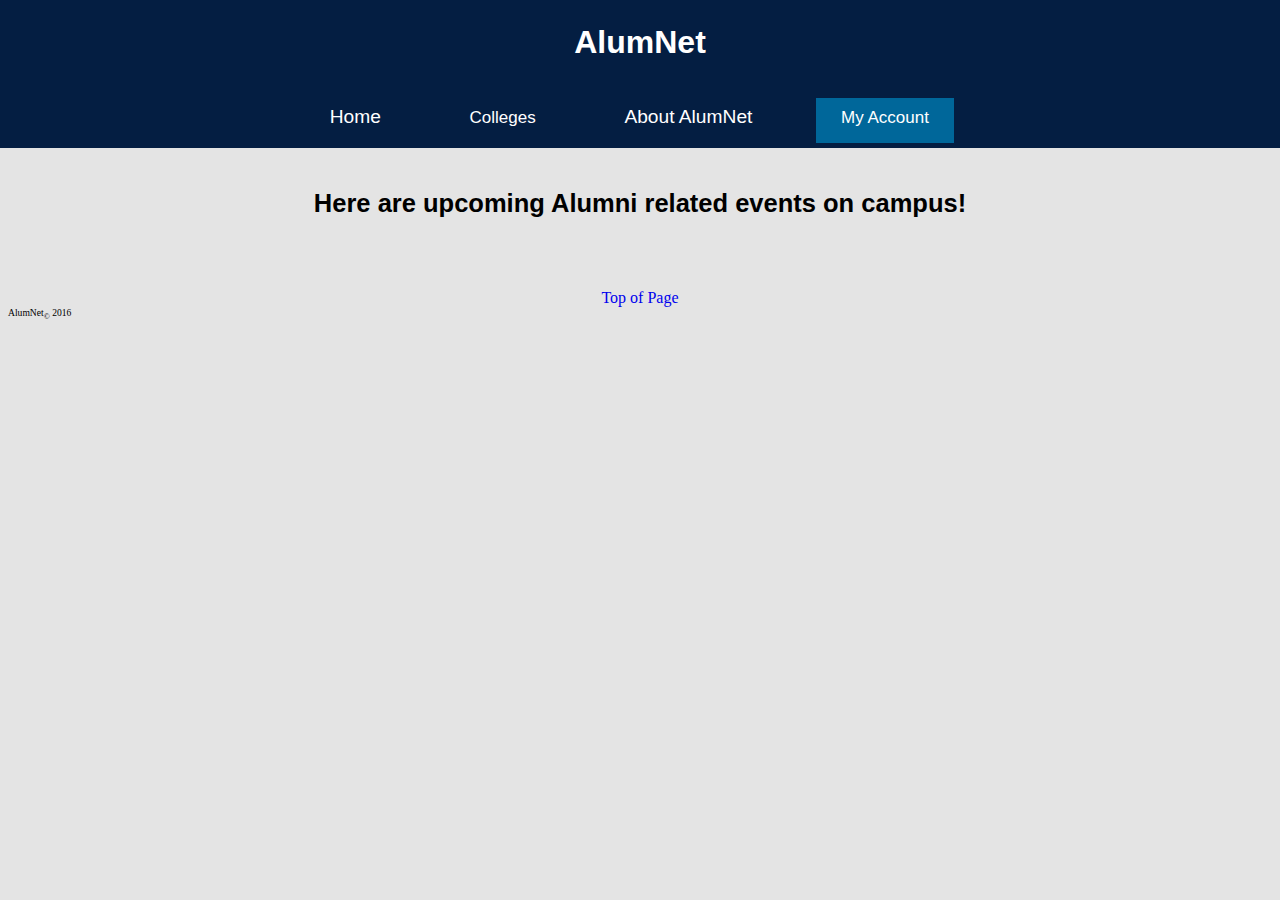
<file: AlumNet/index.html>
<!DOCTYPE html>
<html lang="en">
<head>
	<meta charset="utf-8">
		<title>
			AlumNet
		</title>
				<LINK rel="stylesheet" href="alumnet_styling.css" type="text/css">
</head>
<body>
	<div id = "top"><!--This is to enable the "Top of Page" button to work-->
	
	<!--Header. The AlumNet button at the top of the page returns you to the homepage of the website-->
	<header>
		<h1>
			<a href = "index.html">AlumNet</a>
		</h1>
	</header>
	
	<!--Navigation Bar-->
	<ul class = "nav">
		<li><a href = "index.html">Home</a></li>&nbsp;
			<div class="dropdown">
				<button class="dropbtn">Colleges</button>
					<div class="dropdown-content">
						<a href="colleges/ceit.html" id="1">CoEIT</a>
						<a href="colleges/coba.html" id="2">CoBA</a>
						<a href="colleges/class.html" id="3">CLASS</a>
						<a href="colleges/chhs.html" id="4">CHHS</a>
						<a href="colleges/cosm.html" id="5">CoSM</a>
						<a href="colleges/coe.html" id="6">CoE</a>
						<a href="colleges/coph.html" id="7">CoPH</a>
					</div>
				</div>&nbsp;
			<li><a href = "about.html">About AlumNet</a></li>&nbsp;
			
			<div class="dropdown">
				<button class="dropbtn" id="account">My Account</button>
					<div class="dropdown-content">	
						<li><a href = "login.html">Login</a></li>
						<li><a href = "register.html">Register</a></li>
					</div>
				</div>&nbsp;
	</ul>

	<main>
	<!--Main content of page!-->
		
		
		<br>
		<h2 id="u_e">
			Here are upcoming Alumni related events on campus!
			
		</h2>
		
		<br>
		<br>
		
		<div id = "upcoming"><!--Got this from GSU website!-->
		<script type="text/javascript" src="http://calendar.georgiasouthern.edu/widget/combo?schools=georgia&types=88966&days=60&num=25&match=all&show_types=0&target_blank=1&template=modern"></script><div id="lclst_widget_footer"><a rel="nofollow" style="margin-left:auto;margin-right:auto;display:block;width:81px;margin-top:10px;"></a></div>
		
		</script>
		
		</div>
		
	</main>
	
	<!-- **This is to enable the "Top of Page" button to be centered on page!** -->
	<div class="topper">
		<a href = "#top">Top of Page<br></a>
	</div>
	</div>
	<footer>
		AlumNet<sub>&copy;</sub> 2016
	</footer>
</body>
</html>
</file>
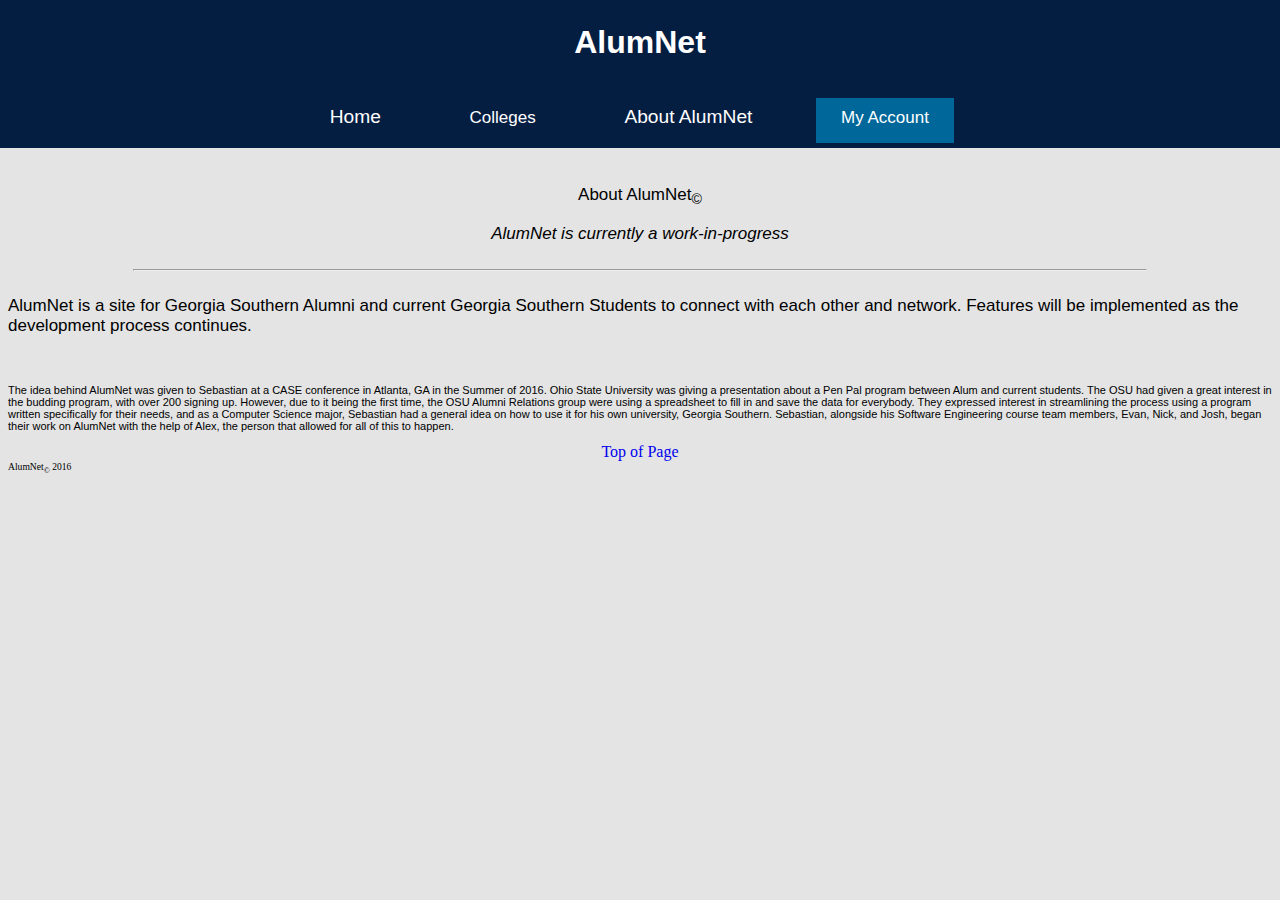
<file: AlumNet/about.html>
<!DOCTYPE html>
<html lang="en">
<head>
	<meta charset="utf-8">
		<title>
			AlumNet
		</title>
				<LINK rel="stylesheet" href="alumnet_styling.css" type="text/css">
</head>
<body>
	<div id = "top"><!--This is to enable the "Top of Page" button to work-->
	
	<!--Header. The AlumNet button at the top of the page returns you to the homepage of the website-->
	<header>
		<h1>
			<a href = "index.html">AlumNet</a>
		</h1>
	</header>
	
		<!--Navigation Bar-->
	<ul class = "nav">
		<li><a href = "index.html">Home</a></li>&nbsp;
			<div class="dropdown">
				<button class="dropbtn">Colleges</button>
					<div class="dropdown-content">
						<a href="colleges/ceit.html" id="1">CoEIT</a>
						<a href="colleges/coba.html" id="2">CoBA</a>
						<a href="colleges/class.html" id="3">CLASS</a>
						<a href="colleges/chhs.html" id="4">CHHS</a>
						<a href="colleges/cosm.html" id="5">CoSM</a>
						<a href="colleges/coe.html" id="6">CoE</a>
						<a href="colleges/coph.html" id="7">CoPH</a>
					</div>
				</div>&nbsp;
			<li><a href = "about.html">About AlumNet</a></li>&nbsp;
			
			<div class="dropdown">
				<button class="dropbtn" id="account">My Account</button>
					<div class="dropdown-content">	
						<li><a href = "login.html">Login</a></li>
						<li><a href = "register.html">Register</a></li>
					</div>
				</div>&nbsp;
	</ul>

	<main>
	<!--Main content of page!-->
		
		<br>
		<p id="about">
			About AlumNet<sub>&copy;</sub>
		</p>
		<p id="about_info">
			<div id="center">
				<em>AlumNet is currently a work-in-progress</em>
			</div>
			<hr>
			AlumNet is a site for Georgia Southern Alumni and current Georgia Southern Students to connect with each other and network. Features will be implemented as the development process continues.
		</p>
		<br>
		<p id = "origin">
			The idea behind AlumNet was given to Sebastian at a CASE conference in Atlanta, GA in the Summer of 2016. Ohio State University was giving a presentation about a Pen Pal program between Alum and current students. The OSU had given a great interest in the budding program, with over 200 signing up. However, due to it being the first time, the OSU Alumni Relations group were using a spreadsheet to fill in and save the data for everybody. They expressed interest in streamlining the process using a program written specifically for their needs, and as a Computer Science major, Sebastian had a general idea on how to use it for his own university, Georgia Southern. Sebastian, alongside his Software Engineering course team members, Evan, Nick, and Josh, began their work on AlumNet with the help of Alex, the person that allowed for all of this to happen.
		</p>
				
	</main>
	
	<!-- **This is to enable the "Top of Page" button to be centered on page!** -->
	<div class="topper">
		<a href = "#top">Top of Page<br></a>
	</div>
	</div>
	<footer>
		AlumNet<sub>&copy;</sub> 2016
	</footer>
</body>
</html>
</file>
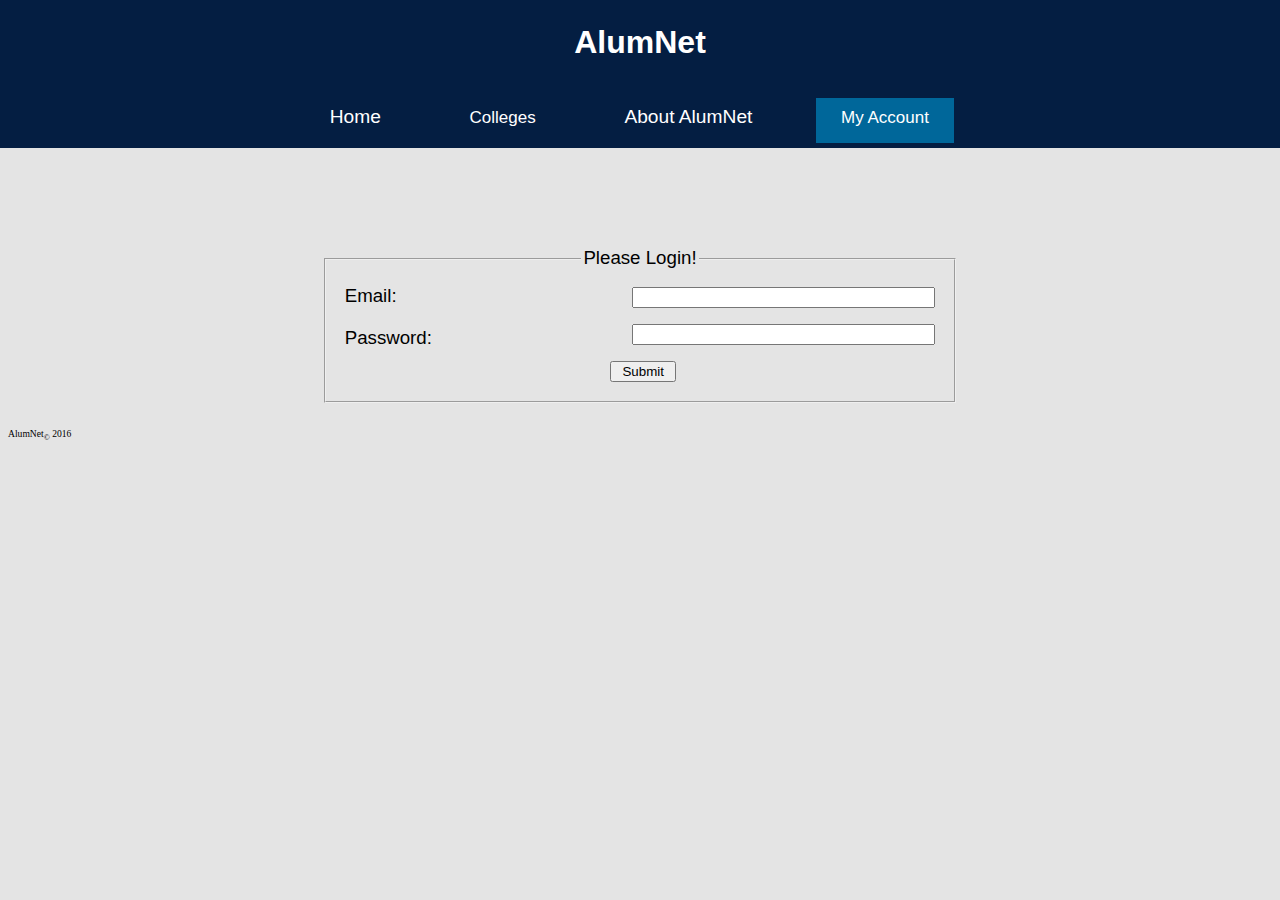
<file: AlumNet/login.html>
<!DOCTYPE html>
<html lang="en">
<head>
	<meta charset="utf-8">
		<title>
			AlumNet
		</title>
				<LINK rel="stylesheet" href="alumnet_styling.css" type="text/css">
				<script type="text/javascript" src="login.js"></script>

</head>
<body>	
	<!--Header. The AlumNet button at the top of the page returns you to the homepage of the website-->
	<header>
		<h1>
			<a href = "index.html">AlumNet</a>
		</h1>
	</header>
	
<!--Navigation Bar-->
	<ul class = "nav">
		<li><a href = "index.html">Home</a></li>&nbsp;
			<div class="dropdown">
				<button class="dropbtn">Colleges</button>
					<div class="dropdown-content">
						<a href="colleges/ceit.html" id="1">CoEIT</a>
						<a href="colleges/coba.html" id="2">CoBA</a>
						<a href="colleges/class.html" id="3">CLASS</a>
						<a href="colleges/chhs.html" id="4">CHHS</a>
						<a href="colleges/cosm.html" id="5">CoSM</a>
						<a href="colleges/coe.html" id="6">CoE</a>
						<a href="colleges/coph.html" id="7">CoPH</a>
					</div>
				</div>&nbsp;
				
			<li><a href = "about.html">About AlumNet</a></li>&nbsp;
			
			<div class="dropdown">
				<button class="dropbtn" id="account">My Account</button>
					<div class="dropdown-content">	
						<li><a href = "login.html">Login</a></li>
						<li><a href = "register.html">Register</a></li>
					</div>
				</div>&nbsp;
	</ul>
	
<br>
	<main>
	<!--Main content of page!-->

		<br>
		<form onsubmit="submitLogin()">
			<fieldset id="login_page">
				<legend id = "login">
					Please Login!
				</legend>
				
				<label for="uname" id = "uname">Email: </label>
					<input type="email" name="uname" id="name"><br><br>
				<label for="pword" id="pword">Password: </label>
					<input type="password" name="pword" id="pw"><br><br>
				<label for="submit" name="submit" id="submit"></label>
					<input type="submit" name="sbutton" id="submit" value="Submit">			
			</fieldset>
		</form>
	</main>
	
	<!-- **This is to enable the "Top of Page" button to be centered on page!** -->
	<div class="topper">
	</div>
	</div>
	<footer>
		AlumNet<sub>&copy;</sub> 2016
	</footer>
</body>
</html>
</file>
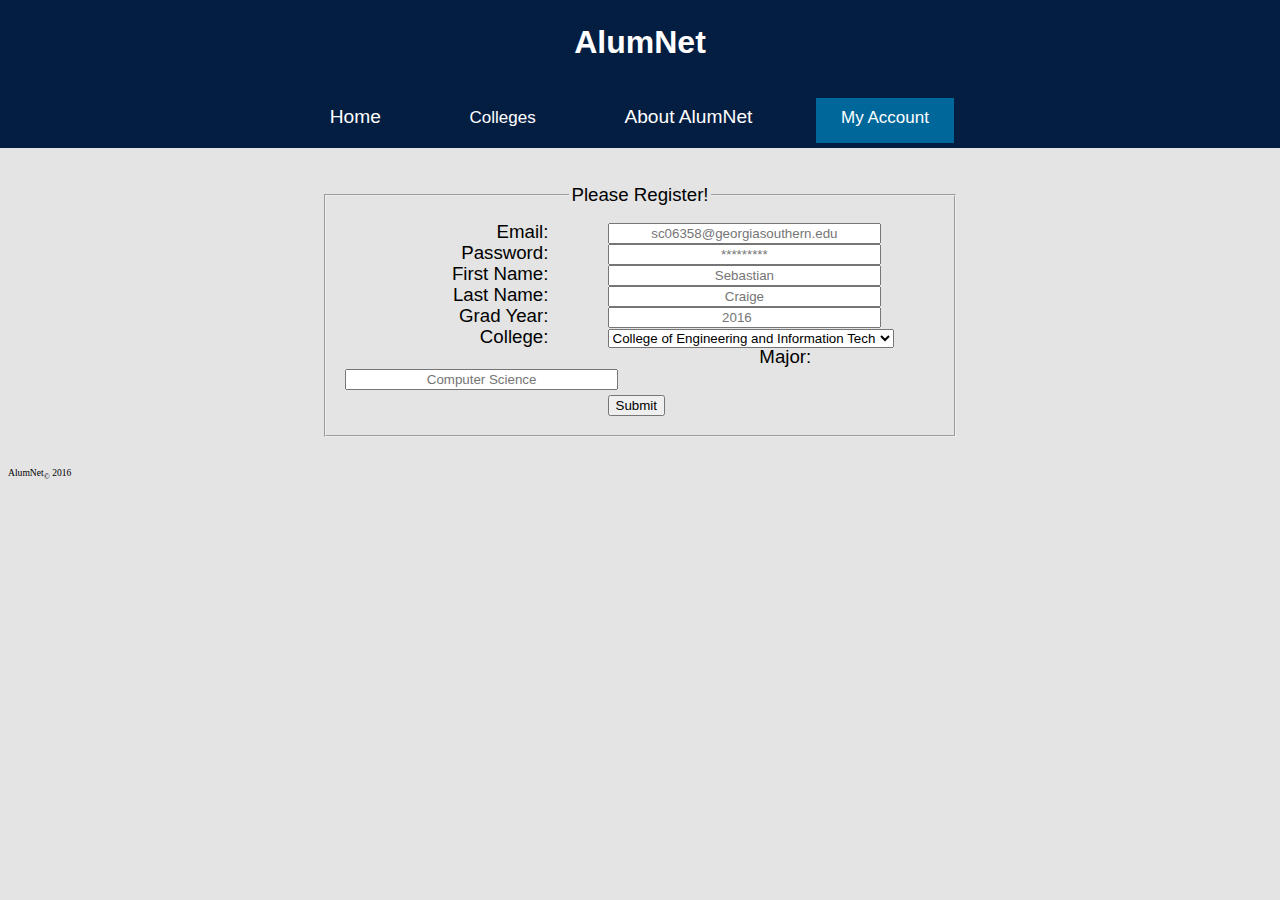
<file: AlumNet/register.html>
<!DOCTYPE html>
<html lang="en">
<head>
	<meta charset="utf-8">
		<title>
			AlumNet
		</title>
				<LINK rel="stylesheet" href="alumnet_styling.css" type="text/css">
				<script type="text/javascript" src="login.js"></script>

</head>
<body>	
	<!--Header. The AlumNet button at the top of the page returns you to the homepage of the website-->
	<header>
		<h1>
			<a href = "index.html">AlumNet</a>
		</h1>
	</header>
	
		<!--Navigation Bar-->
	<ul class = "nav">
		<li><a href = "index.html">Home</a></li>&nbsp;
			<div class="dropdown">
				<button class="dropbtn">Colleges</button>
					<div class="dropdown-content">
						<a href="colleges/ceit.html" id="1">CoEIT</a>
						<a href="colleges/coba.html" id="2">CoBA</a>
						<a href="colleges/class.html" id="3">CLASS</a>
						<a href="colleges/chhs.html" id="4">CHHS</a>
						<a href="colleges/cosm.html" id="5">CoSM</a>
						<a href="colleges/coe.html" id="6">CoE</a>
						<a href="colleges/coph.html" id="7">CoPH</a>
					</div>
				</div>&nbsp;
			<li><a href = "about.html">About AlumNet</a></li>&nbsp;
			
			<div class="dropdown">
				<button class="dropbtn" id="account">My Account</button>
					<div class="dropdown-content">	
						<li><a href = "login.html">Login</a></li>
						<li><a href = "register.html">Register</a></li>
					</div>
				</div>&nbsp;
	</ul>
	
<br>

	<main>
	<!--Main content of page!-->

		<br>
		<form onsubmit ="submitReg()">
			<fieldset id="register_page">
				<legend id = "register">
					Please Register!
				</legend>
				
				<label for="uname">Email: </label>
					<input type="email" name="uname" id="name" placeholder="sc06358@georgiasouthern.edu"><br>
				<label for="pword">Password: </label>
					<input type="password" name="pword" id="pw" placeholder="*********" min="8"><br>
				<label for "fname">First Name: </label>
					<input type="text" name = "fname" id="fname" placeholder="Sebastian"><br>
				<label for "lname">Last Name: </label>
					<input type="text" name="lname" id="lname" placeholder="Craige"><br>
				<label for "grad_yr">Grad Year: </label>
					<input type = "number" name="grad_yr" id="yr" placeholder="2016" min="1970"><br>
				<label for "college">College: </label>
					<select name="college" id="college" placeholder="Engineering and IT">
							<option value="ceit">College of Engineering and Information Tech</option>
						</select><br>
				<label for "major">Major: </label>
					<input type="text" name="major" id="major" placeholder="Computer Science"><br>
					
				<label for="submit"></label>
					<input type="submit" name="sbutton" value="Submit" id="submit">
							
			</fieldset>
		</form>
	</main>
	
	<!-- **This is to enable the "Top of Page" button to be centered on page!** -->
	<div class="topper">
	</div>
	</div>
	<footer>
		AlumNet<sub>&copy;</sub> 2016
	</footer>
</body>
</html>
</file>
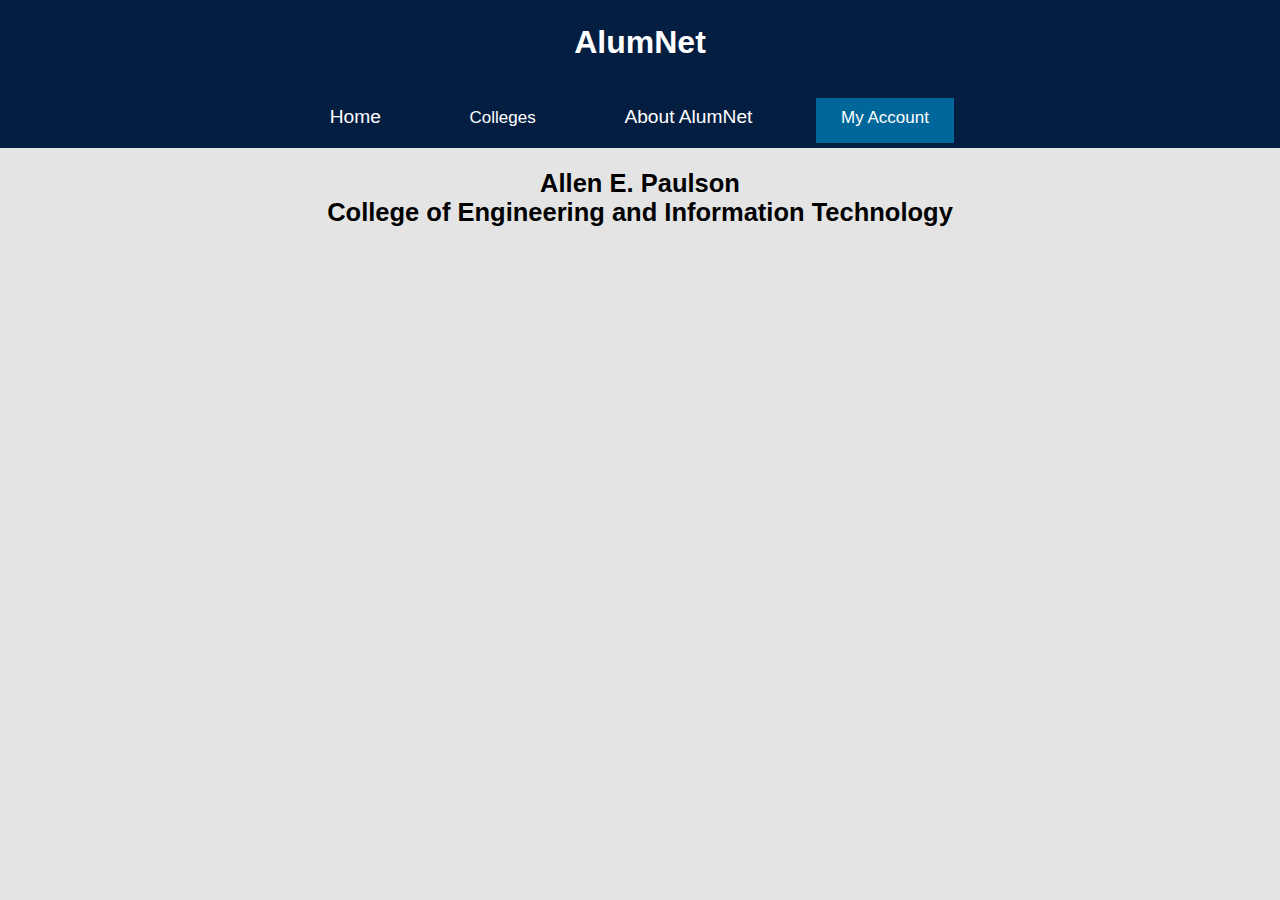
<file: AlumNet/colleges/ceit.html>
<!DOCTYPE html>
<html lang="en">
<head>
	<meta charset="utf-8">
		<title>
			AlumNet
		</title>
				<LINK rel="stylesheet" href="alumnet_college.css" type="text/css">

</head>
<body>	
	<!--Header. The AlumNet button at the top of the page returns you to the homepage of the website-->
	<header>
		<h1>
			<a href = "../index.html">AlumNet</a>
		</h1>
	</header>
	
<!--Navigation Bar-->
	<ul class = "nav">
		<li><a href = "../index.html">Home</a></li>&nbsp;
			<div class="dropdown">
				<button class="dropbtn">Colleges</button>
					<div class="dropdown-content">
						<a href="ceit.html" id="1">CoEIT</a>
						<a href="coba.html" id="2">CoBA</a>
						<a href="class.html" id="3">CLASS</a>
						<a href="chhs.html" id="4">CHHS</a>
						<a href="cosm.html" id="5">CoSM</a>
						<a href="coe.html" id="6">CoE</a>
						<a href="coph.html" id="7">CoPH</a>
					</div>
				</div>&nbsp;
			<li><a href = "../about.html">About AlumNet</a></li>&nbsp;
			
			<div class="dropdown">
				<button class="dropbtn" id="account">My Account</button>
					<div class="dropdown-content">	
						<li><a href = "../login.html">Login</a></li>
						<li><a href = "../register.html">Register</a></li>
					</div>
				</div>&nbsp;
	</ul>
	
	<main>
		<h2 id="college_name">
			Allen E. Paulson <br> College of Engineering and Information Technology
		</h2>
		
		<br>
		<br>
		
		
	</main>
</body>
</html>
</file>
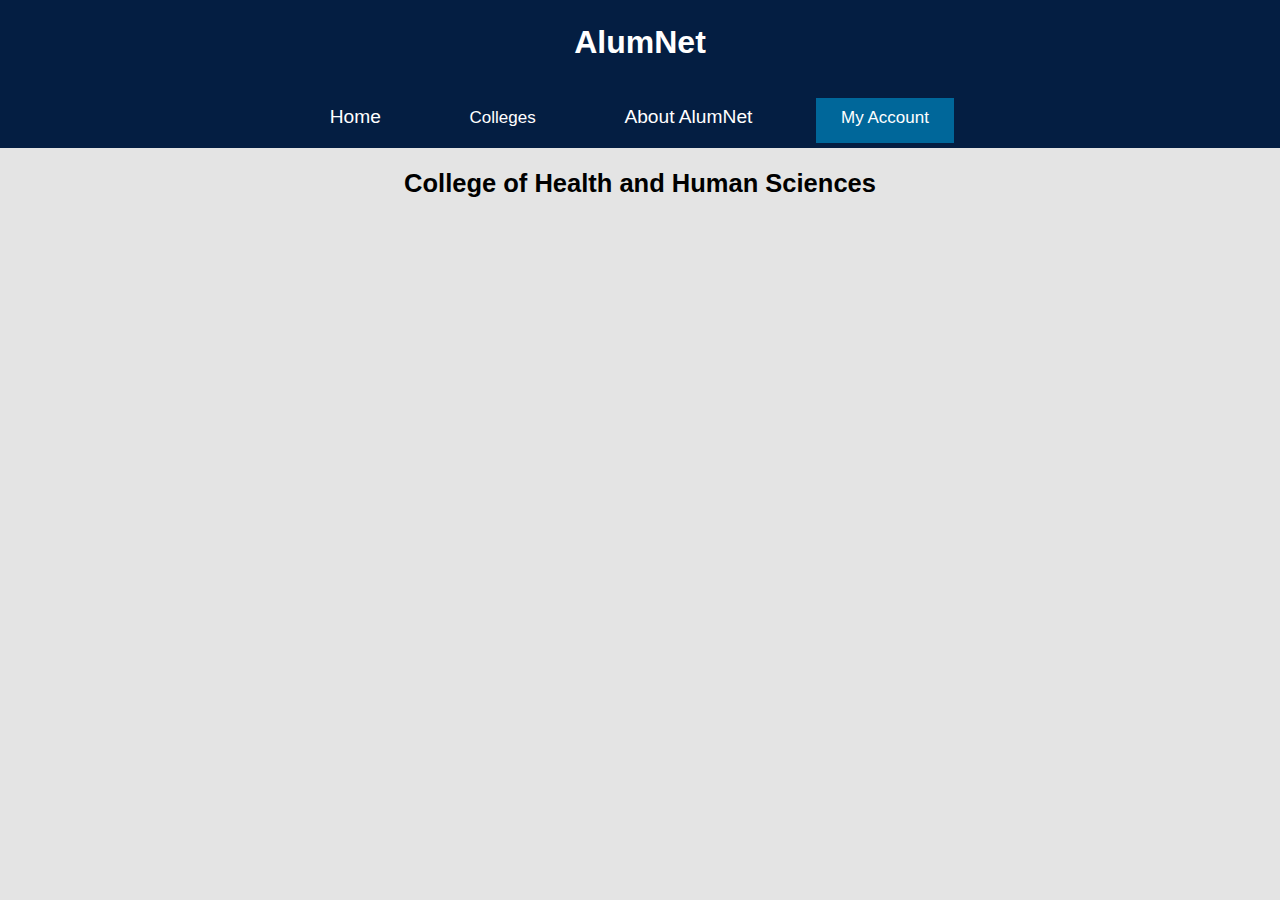
<file: AlumNet/colleges/chhs.html>
<!-- Very basic looking and I mean basic -->

<!DOCTYPE html>
<html lang="en">
<head>
	<meta charset="utf-8">
		<title>
			AlumNet
		</title>
				<LINK rel="stylesheet" href="alumnet_college.css" type="text/css">

</head>
<body>	
	<!--Header. The AlumNet button at the top of the page returns you to the homepage of the website-->
	<header>
		<h1>
			<a href = "../index.html">AlumNet</a>
		</h1>
	</header>
	
		<!--Navigation Bar-->
	<ul class = "nav">
		<li><a href = "../index.html">Home</a></li>&nbsp;
			<div class="dropdown">
				<button class="dropbtn">Colleges</button>
					<div class="dropdown-content">
						<a href="ceit.html" id="1">CoEIT</a>
						<a href="coba.html" id="2">CoBA</a>
						<a href="class.html" id="3">CLASS</a>
						<a href="chhs.html" id="4">CHHS</a>
						<a href="cosm.html" id="5">CoSM</a>
						<a href="coe.html" id="6">CoE</a>
						<a href="coph.html" id="7">CoPH</a>
					</div>
				</div>&nbsp;
			<li><a href = "../about.html">About AlumNet</a></li>&nbsp;
			
			<div class="dropdown">
				<button class="dropbtn" id="account">My Account</button>
					<div class="dropdown-content">	
						<li><a href = "../login.html">Login</a></li>
						<li><a href = "../register.html">Register</a></li>
					</div>
				</div>&nbsp;
	</ul>
	
	
	<main>
		<h2 id="college_name">
			College of Health and Human Sciences
		</h2>
		
		<br>
		<br>
		
		
		
	</main>
</body>
</html>
</file>
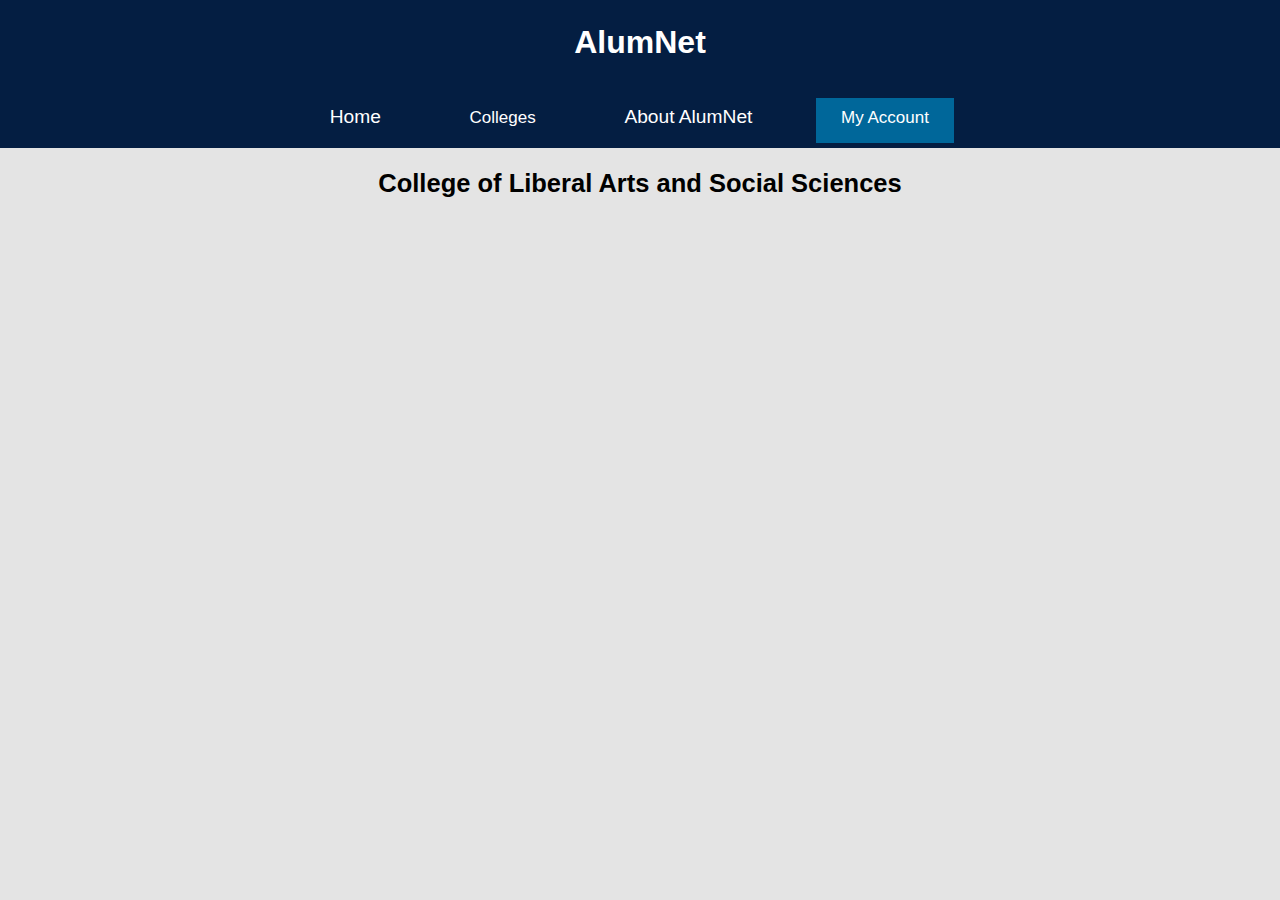
<file: AlumNet/colleges/class.html>
<!-- Very basic looking and I mean basic -->

<!DOCTYPE html>
<html lang="en">
<head>
	<meta charset="utf-8">
		<title>
			AlumNet
		</title>
				<LINK rel="stylesheet" href="alumnet_college.css" type="text/css">

</head>
<body>	
	<!--Header. The AlumNet button at the top of the page returns you to the homepage of the website-->
	<header>
		<h1>
			<a href = "../index.html">AlumNet</a>
		</h1>
	</header>
	
		<!--Navigation Bar-->
	<ul class = "nav">
		<li><a href = "../index.html">Home</a></li>&nbsp;
			<div class="dropdown">
				<button class="dropbtn">Colleges</button>
					<div class="dropdown-content">
						<a href="ceit.html" id="1">CoEIT</a>
						<a href="coba.html" id="2">CoBA</a>
						<a href="class.html" id="3">CLASS</a>
						<a href="chhs.html" id="4">CHHS</a>
						<a href="cosm.html" id="5">CoSM</a>
						<a href="coe.html" id="6">CoE</a>
						<a href="coph.html" id="7">CoPH</a>
					</div>
				</div>&nbsp;
			<li><a href = "../about.html">About AlumNet</a></li>&nbsp;
			
			<div class="dropdown">
				<button class="dropbtn" id="account">My Account</button>
					<div class="dropdown-content">	
						<li><a href = "../login.html">Login</a></li>
						<li><a href = "../register.html">Register</a></li>
					</div>
				</div>&nbsp;
	</ul>
	
	
	<main>
		<h2 id="college_name">
			College of Liberal Arts and Social Sciences
		</h2>
		
		<br>
		<br>
		
		
		
	</main>
</body>
</html>
</file>
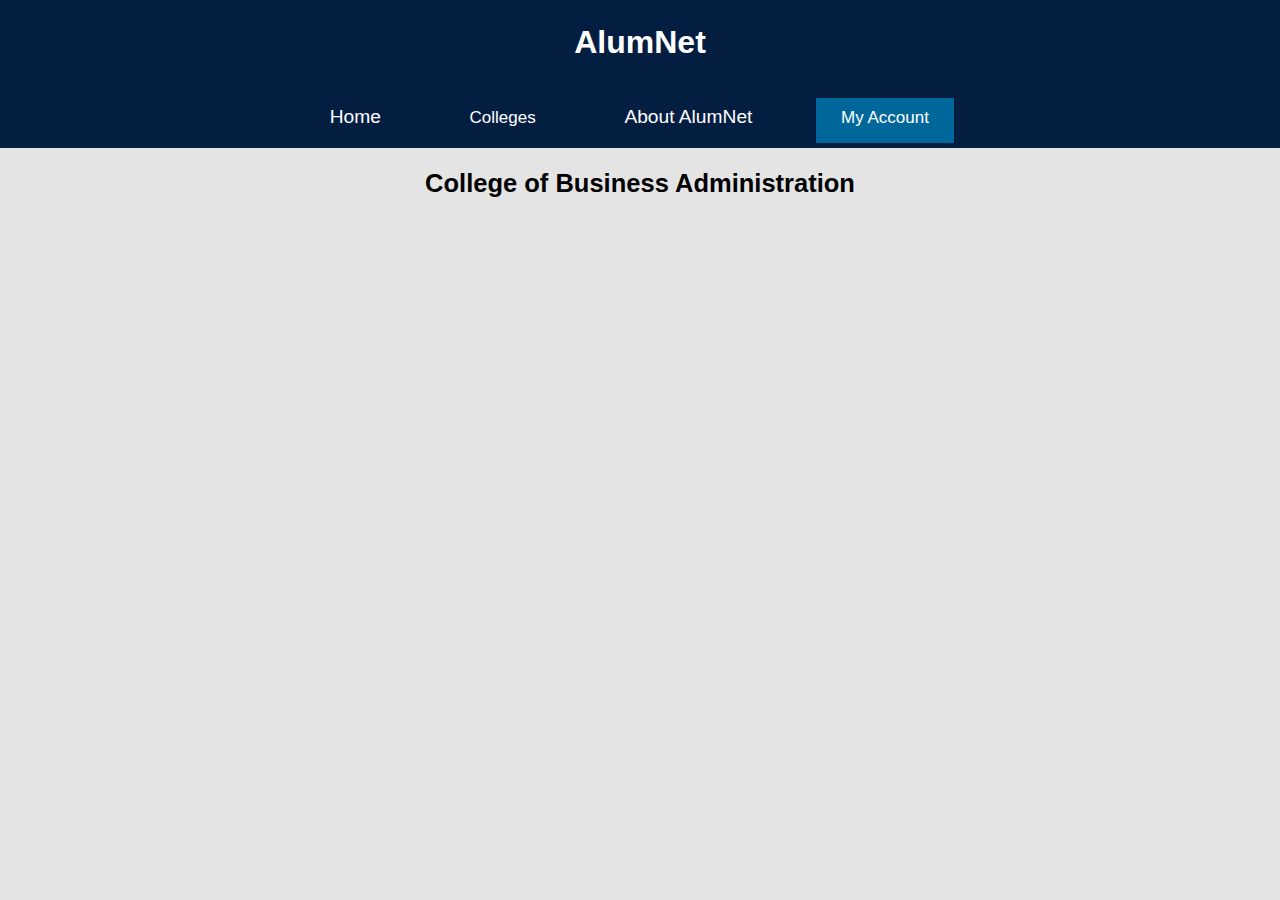
<file: AlumNet/colleges/coba.html>
<!-- Very basic looking and I mean basic -->

<!DOCTYPE html>
<html lang="en">
<head>
	<meta charset="utf-8">
		<title>
			AlumNet
		</title>
				<LINK rel="stylesheet" href="alumnet_college.css" type="text/css">

</head>
<body>	
	<!--Header. The AlumNet button at the top of the page returns you to the homepage of the website-->
	<header>
		<h1>
			<a href = "../index.html">AlumNet</a>
		</h1>
	</header>
	
		<!--Navigation Bar-->
	<ul class = "nav">
		<li><a href = "../index.html">Home</a></li>&nbsp;
			<div class="dropdown">
				<button class="dropbtn">Colleges</button>
					<div class="dropdown-content">
						<a href="ceit.html" id="1">CoEIT</a>
						<a href="coba.html" id="2">CoBA</a>
						<a href="class.html" id="3">CLASS</a>
						<a href="chhs.html" id="4">CHHS</a>
						<a href="cosm.html" id="5">CoSM</a>
						<a href="coe.html" id="6">CoE</a>
						<a href="coph.html" id="7">CoPH</a>
					</div>
				</div>&nbsp;
			<li><a href = "../about.html">About AlumNet</a></li>&nbsp;
			
			<div class="dropdown">
				<button class="dropbtn" id="account">My Account</button>
					<div class="dropdown-content">	
						<li><a href = "../login.html">Login</a></li>
						<li><a href = "../register.html">Register</a></li>
					</div>
				</div>&nbsp;
	</ul>
	
	
	<main>
		<h2 id="college_name">
			College of Business Administration
		</h2>
		
		<br>
		<br>
		
		
		
	</main>
</body>
</html>
</file>
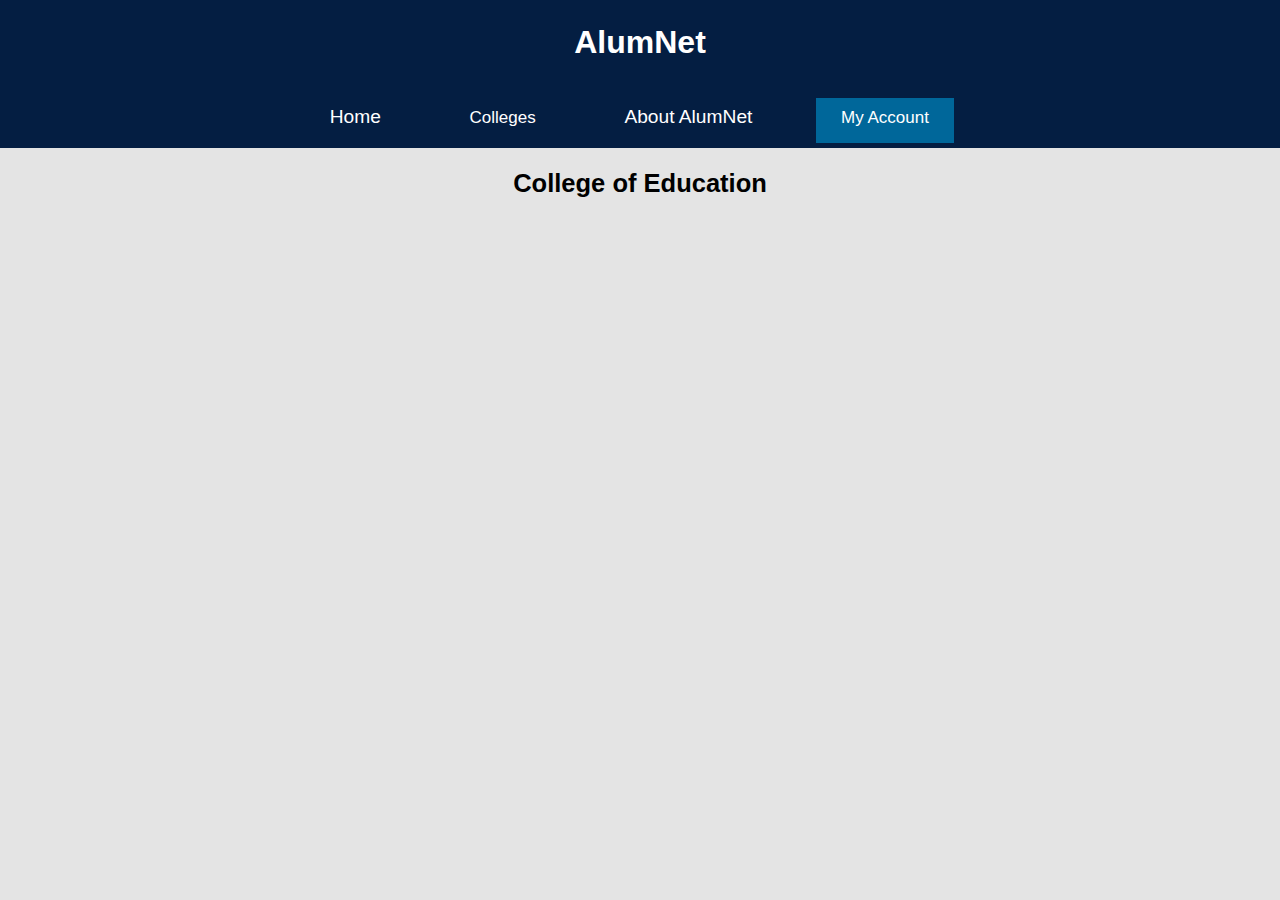
<file: AlumNet/colleges/coe.html>
<!-- Very basic looking and I mean basic -->

<!DOCTYPE html>
<html lang="en">
<head>
	<meta charset="utf-8">
		<title>
			AlumNet
		</title>
				<LINK rel="stylesheet" href="alumnet_college.css" type="text/css">

</head>
<body>	
	<!--Header. The AlumNet button at the top of the page returns you to the homepage of the website-->
	<header>
		<h1>
			<a href = "../index.html">AlumNet</a>
		</h1>
	</header>
	
		<!--Navigation Bar-->
	<ul class = "nav">
		<li><a href = "../index.html">Home</a></li>&nbsp;
			<div class="dropdown">
				<button class="dropbtn">Colleges</button>
					<div class="dropdown-content">
						<a href="ceit.html" id="1">CoEIT</a>
						<a href="coba.html" id="2">CoBA</a>
						<a href="class.html" id="3">CLASS</a>
						<a href="chhs.html" id="4">CHHS</a>
						<a href="cosm.html" id="5">CoSM</a>
						<a href="coe.html" id="6">CoE</a>
						<a href="coph.html" id="7">CoPH</a>
					</div>
				</div>&nbsp;
			<li><a href = "../about.html">About AlumNet</a></li>&nbsp;
			
			<div class="dropdown">
				<button class="dropbtn" id="account">My Account</button>
					<div class="dropdown-content">	
						<li><a href = "../login.html">Login</a></li>
						<li><a href = "../register.html">Register</a></li>
					</div>
				</div>&nbsp;
	</ul>
	
	
	<main>
		<h2 id= "college_name">
			College of Education
		</h2>
		
		<br>
		<br>
		
		
		
	</main>
</body>
</html>
</file>
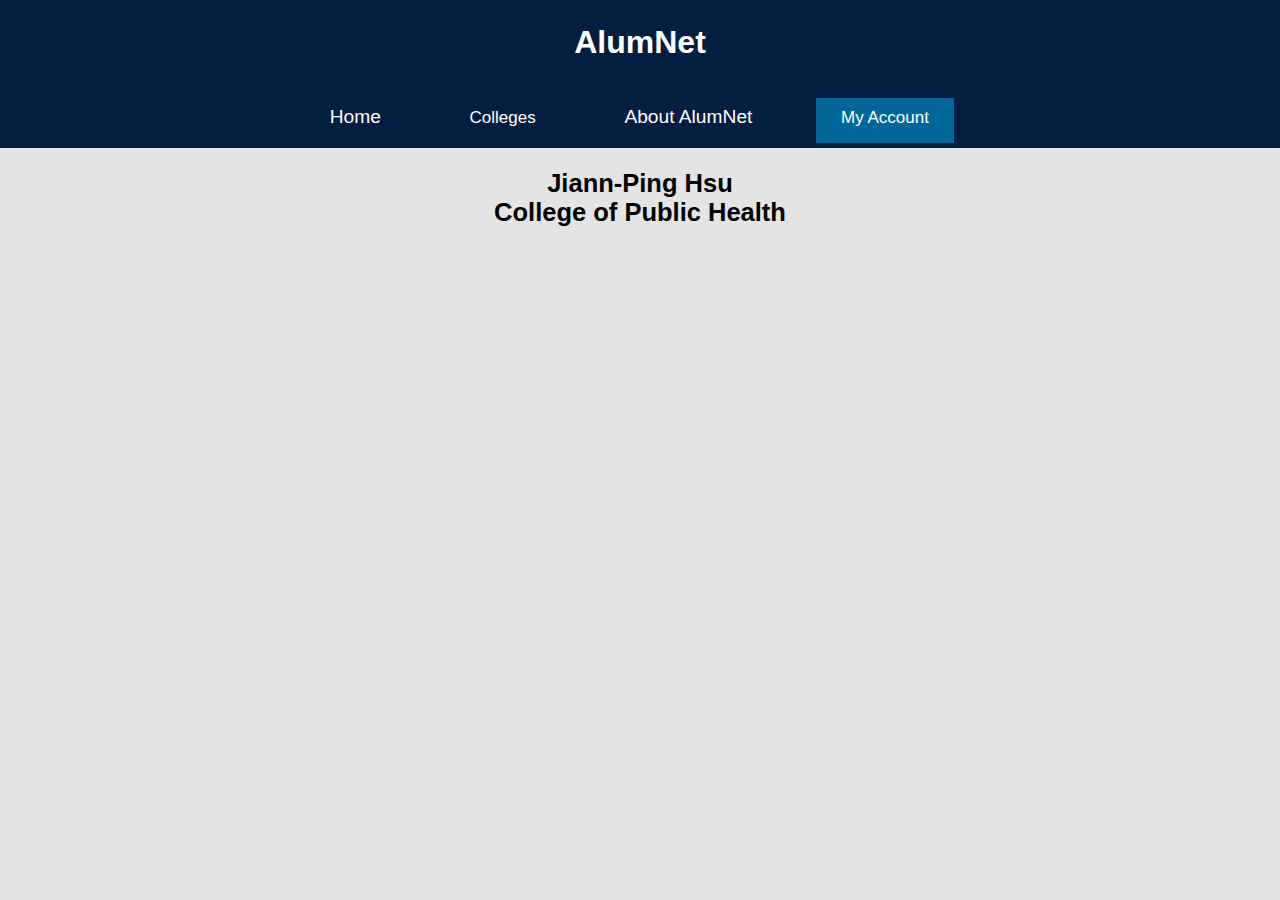
<file: AlumNet/colleges/coph.html>
<!-- Very basic looking and I mean basic -->

<!DOCTYPE html>
<html lang="en">
<head>
	<meta charset="utf-8">
		<title>
			AlumNet
		</title>
				<LINK rel="stylesheet" href="alumnet_college.css" type="text/css">

</head>
<body>	
	<!--Header. The AlumNet button at the top of the page returns you to the homepage of the website-->
	<header>
		<h1>
			<a href = "../index.html">AlumNet</a>
		</h1>
	</header>
	
		<!--Navigation Bar-->
	<ul class = "nav">
		<li><a href = "../index.html">Home</a></li>&nbsp;
			<div class="dropdown">
				<button class="dropbtn">Colleges</button>
					<div class="dropdown-content">
						<a href="ceit.html" id="1">CoEIT</a>
						<a href="coba.html" id="2">CoBA</a>
						<a href="class.html" id="3">CLASS</a>
						<a href="chhs.html" id="4">CHHS</a>
						<a href="cosm.html" id="5">CoSM</a>
						<a href="coe.html" id="6">CoE</a>
						<a href="coph.html" id="7">CoPH</a>
					</div>
				</div>&nbsp;
			<li><a href = "../about.html">About AlumNet</a></li>&nbsp;
			
			<div class="dropdown">
				<button class="dropbtn" id="account">My Account</button>
					<div class="dropdown-content">	
						<li><a href = "../login.html">Login</a></li>
						<li><a href = "../register.html">Register</a></li>
					</div>
				</div>&nbsp;
	</ul>
	
	
	<main>
		<h2 id = "college_name">
			Jiann-Ping Hsu <br> College of Public Health
		</h2>
		
		<br>
		<br>
		
		
		
	</main>
</body>
</html>
</file>
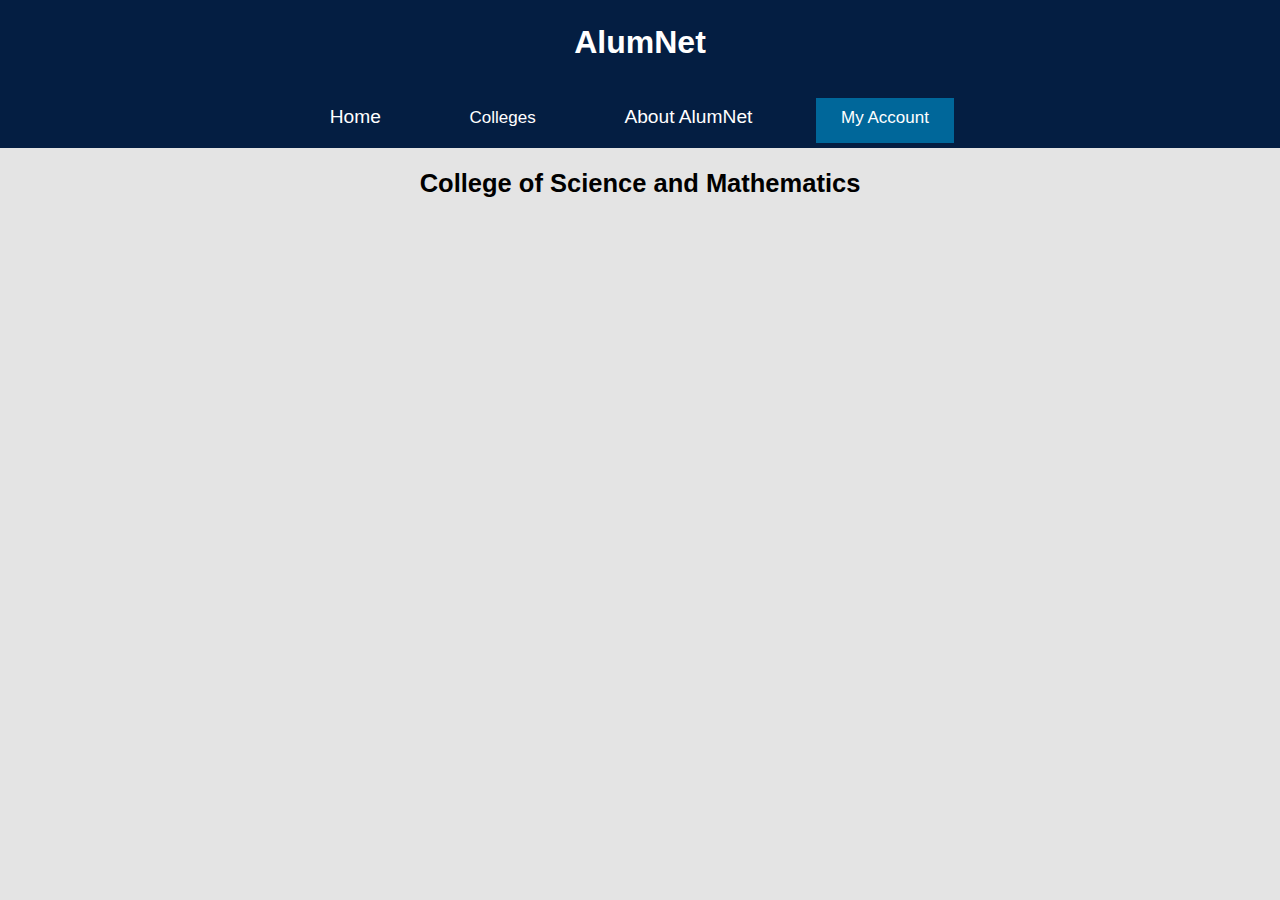
<file: AlumNet/colleges/cosm.html>
<!-- Very basic looking and I mean basic -->

<!DOCTYPE html>
<html lang="en">
<head>
	<meta charset="utf-8">
		<title>
			AlumNet
		</title>
				<LINK rel="stylesheet" href="alumnet_college.css" type="text/css">

</head>
<body>	
	<!--Header. The AlumNet button at the top of the page returns you to the homepage of the website-->
	<header>
		<h1>
			<a href = "../index.html">AlumNet</a>
		</h1>
	</header>
	
		<!--Navigation Bar-->
	<ul class = "nav">
		<li><a href = "../index.html">Home</a></li>&nbsp;
			<div class="dropdown">
				<button class="dropbtn">Colleges</button>
					<div class="dropdown-content">
						<a href="ceit.html" id="1">CoEIT</a>
						<a href="coba.html" id="2">CoBA</a>
						<a href="class.html" id="3">CLASS</a>
						<a href="chhs.html" id="4">CHHS</a>
						<a href="cosm.html" id="5">CoSM</a>
						<a href="coe.html" id="6">CoE</a>
						<a href="coph.html" id="7">CoPH</a>
					</div>
				</div>&nbsp;
			<li><a href = "../about.html">About AlumNet</a></li>&nbsp;
			
			<div class="dropdown">
				<button class="dropbtn" id="account">My Account</button>
					<div class="dropdown-content">	
						<li><a href = "../login.html">Login</a></li>
						<li><a href = "../register.html">Register</a></li>
					</div>
				</div>&nbsp;
	</ul>
	
	
	<main>
		<h2 id = "college_name">
			College of Science and Mathematics
		</h2>
		
		<br>
		<br>
		
		
		
	</main>
</body>
</html>
</file>
<file: AlumNet/alumnet_styling.css>
/*
***********   COLORS   ***********
GEORGIA SOUTHERN BLUE HEX: #041e42
GSU background color hex: #e4e4e4
WHITE HEX: #FFFFFF
GSU hover color shade: rgba(4,30,66,.8)
GSU NavBar hover color: #00679a

*********** FONT **********
font-family: Cabin,Helvetica,Arial,sans-serif;

*/

/*Main Body styling*/
body{
	background-color: #e4e4e4;
	
}
/*End of body styles*/

main{
	font-family: Cabin,Helvetica,Arial,sans-serif;
    font-size: 17px;
}

/*Removes the underline from hyperlinks*/
a{
	text-decoration: none;
}

/*Start Header Styles*/
header{
	font-family: Cabin,Helvetica,Arial,sans-serif;
	color: #FFFFFF;
	text-align: center;
	border-style: box;
	background-color: #041e42;
	margin: -10px -8px 0px -8px;
	height: 50px;
	padding:5px 0 25px 0;
}
/*Start Header main link*/
header a {
	color: white;
}
header a:hover{
}
/*end Header main link*/
/*End Header Styles*/

/*Start NavBar styles*/
.nav{
	font-size: 1.2em;
	padding: 10px 0px 20px 10px;
	text-align: center;
	margin: auto -8px auto -8px;
	background-color: #041e42;
	font-family: Cabin,Helvetica,Arial,sans-serif;

}

.nav a{
	color: white;
	text-align: center;
	display: inline-block;
	padding: 10px 25px 15px 25px;
	margin: auto 1px -25px 1px;
	background-color:#041e42;
	border: 1px;
	font-family: Cabin,Helvetica,Arial,sans-serif;
	
}

.nav li{
	display: inline;
	font-family: Cabin,Helvetica,Arial,sans-serif;
}

.nav a:hover{
	margin: auto 1px -25px 1px;
	padding: 10px 25px 15px 25px;
	background-color: #00679a;
}
/*End NavBar styles*/

/*Start Horizontal Rule stylings*/
hr{
	margin-right: 125px;
	margin-left: 125px;
	margin-top: 25px;
	margin-bottom: 25px;
}
/*End HR styles*/

/*Center aligns the Top of Page button*/
.topper{
	text-align:center;
}
/*End ToP alignment*/

/* Footer styles*/
footer{
	font-size: .6em;
}

/* End footer styles*/

/*Dropdown hover styles*/
/* Dropdown Button */
.dropbtn {
    background-color: #041e42;
    color: white;
    font-size: 17px;
    border: 0px;
    cursor: pointer;
	font-family: Cabin,Helvetica,Arial,sans-serif;
	text-align: center;
	padding: 10px 25px 15px 25px;
	margin: auto 1px -25px 0px;
	outline: 0px;

}

/* The container <div> - needed to position the dropdown content */
.dropdown {
	color: white;
	text-align: center;
	display: inline-block;
	padding: 10px 25px 15px 26px;
	margin: auto 1px -25px 1px;
	font-family: Cabin,Helvetica,Arial,sans-serif;	
}

/* Dropdown Content (Hidden by Default) */
.dropdown-content {
    display: none;
    position: absolute;
    background-color: #041e42;
    min-width: 160px;
    box-shadow: 0px 8px 16px 0px rgba(0,0,0,0.2);
	font-family: Cabin,Helvetica,Arial,sans-serif;
	z-index: 1; /*this element forces the "colleges" dropdown to stay on top of the page*/
}

/* Links inside the dropdown */
.dropdown-content a {
    color: white;
    padding: 11px 16px 20px;
	margin: 0 0 1px 0;
    text-decoration: none;
    display: block;
	font-family: Cabin,Helvetica,Arial,sans-serif;
}

/* Change color of dropdown links on hover */
.dropdown-content a:hover {
	background-color: #00679a;
	padding: 15px 0 20px;
	margin: 0 0 1px 0;
}

/* Show the dropdown menu on hover */
.dropdown:hover .dropdown-content {
    display: block;
}

/* Change the background color of the dropdown button when the dropdown content is shown */
.dropdown:hover .dropbtn {
    background-color: #00679a;
}

/* "Colleges" Dropdown Styling */
button#college.dropbtn{
	
}


/*   "My Account" dropdown styling   */
button#account.dropbtn{
	background-color: #00679a;
}

/*end dropdown styling*/

/******************** ADD/Change code from this point on **********/

/*start main page widget styling*/
div.localist_widget_container{
	text-align:center;
	padding-left: 10px;
}

div#upcoming{
	margin: 0 11.5% 0 14%;
}
/*end main page widget styling*/

/*Upcoming events styles*/
#u_e{
	text-align:center;
}

#upcoming{
	padding: 0 10px 0 10px;
	margin: 0 auto 0 auto;
}
/*End of U_E styles*/

/* Start login page styling*/
#login{
	text-align: center;
}

#login_page{
  padding: 1em;
  font:110%/1 Cabin,Helvetica,Arial,sans-serif;
  margin: 5% 25% 10% 25%;
}

#login_page label#uname{
  float:left;
}

#login_page label#pword{
  float:left;
  padding-top: 5px;
}

#login_page input#name{
	float: right;
	width: 50%;
}

#login_page input#pw{
	float:right;
	margin-bottom:10px;
	width: 50%;
}

#login_page input#submit{
	padding: 1px 10px 1px 10px;
	margin-left: 45%;	
}

fieldset#login_page{
	margin-bottom: 25px;
}
/* End of Login Page style */
/*Start Registration styling*/
#register{
	text-align: center;
}

p#p{
	text-align: center;
}

fieldset#register_page{
	margin: 0 25% 30px 25%;
}

#register_page input#name,input#pw, input#fname, input#lname, input#yr, input#college, input#major{
	text-align: center;
	width: 45%;
}

#register_page input#submit{
	margin-top:5px;
	margin-left: auto;
}

#register_page{
  padding: 1em;
  font:110%/1 Cabin,Helvetica,Arial,sans-serif;
  margin: 5% 15% 15% 15%;
}

#register_page label{
  float:left;
  width:25%;
  margin: 0 10% 2px 3em;
  text-align:right;
}
/* end registration page styling */

/*start styles for about.html*/
p#about{
	text-align:center;
}

p#about_info{
	
}

div#center{
	text-align:center;
}

p#origin{
	font-size: 11px;
}

/* End about.html styling */
</file>
<file: AlumNet/colleges/alumnet_college.css>
/*
***********   COLORS   ***********
GEORGIA SOUTHERN BLUE HEX: #041e42
GSU background color hex: #e4e4e4
WHITE HEX: #FFFFFF
GSU hover color shade: rgba(4,30,66,.8)
GSU NavBar hover color: #00679a

*********** FONT **********
font-family: Cabin,Helvetica,Arial,sans-serif;

*/

/* ***************** DO NOT CHANGE ANY OF THE FOLLOWING CODE **********************/

/*Main Body styling*/
body{
	background-color: #e4e4e4;
	
}
/*End of body styles*/

main{
	font-family: Cabin,Helvetica,Arial,sans-serif;
    font-size: 17px;
}

/*Removes the persistent underline from hyperlinks*/
a{
	text-decoration: none;
}

/*Start Header Styles*/
header{
	font-family: Cabin,Helvetica,Arial,sans-serif;
	color: #FFFFFF;
	text-align: center;
	border-style: box;
	background-color: #041e42;
	margin: -10px -8px 0px -8px;
	height: 50px;
	padding:5px 0 25px 0;
}
/*Start Header main link*/
header a {
	color: white;
}
header a:hover{
	text-decoration: none;
}
/*end Header main link*/
/*End Header Styles*/

/*Start NavBar styles*/
.nav{
	font-size: 1.2em;
	padding: 10px 0px 20px 10px;
	text-align: center;
	margin: auto -8px auto -8px;
	background-color: #041e42;
	font-family: Cabin,Helvetica,Arial,sans-serif;

}

.nav a{
	color: white;
	text-align: center;
	display: inline-block;
	padding: 10px 25px 15px 25px;
	margin: auto 1px -25px 1px;
	background-color:#041e42;
	border: 1px;
	font-family: Cabin,Helvetica,Arial,sans-serif;
	
}

.nav li{
	display: inline;
	font-family: Cabin,Helvetica,Arial,sans-serif;
}

.nav a:hover{
	margin: auto 1px -25px 1px;
	padding: 10px 25px 15px 25px;
	background-color: #00679a;
	text-decoration: none;
}
/*End NavBar styles*/


/*Start Horizontal Rule stylings*/
hr{
	margin-right: 125px;
	margin-left: 125px;
	margin-top: 25px;
	margin-bottom: 25px;
}
/*End HR styles*/

/*Center aligns the Top of Page button*/
.topper{
	text-align:center;
}
/*End ToP alignment*/

/* Footer styles*/
footer{
	font-size: .6em;
}
/* End footer styles*/

/*Dropdown hover styles*/
/* Dropdown Button */
.dropbtn {
    background-color: #041e42;
    color: white;
    font-size: 17px;
    border: 0px;
    cursor: pointer;
	font-family: Cabin,Helvetica,Arial,sans-serif;
	text-align: center;
	padding: 10px 25px 15px 25px;
	margin: auto 1px -25px 0px;
	outline: 0px;

}

/* The container <div> - needed to position the dropdown content */
.dropdown {
	color: white;
	text-align: center;
	display: inline-block;
	padding: 10px 25px 15px 26px;
	margin: auto 1px -25px 1px;
	font-family: Cabin,Helvetica,Arial,sans-serif;	
}

/* Dropdown Content (Hidden by Default) */
.dropdown-content {
    display: none;
    position: absolute;
    background-color: #041e42;
    min-width: 160px;
    box-shadow: 0px 8px 16px 0px rgba(0,0,0,0.2);
	font-family: Cabin,Helvetica,Arial,sans-serif;
	z-index: 1; /*this element forces the "colleges" dropdown to stay on top of the page*/
}

/* Links inside the dropdown */
.dropdown-content a {
    color: white;
    padding: 11px 16px 20px;
	margin: 0 0 1px 0;
    text-decoration: none;
    display: block;
	font-family: Cabin,Helvetica,Arial,sans-serif;
}

/* Change color of dropdown links on hover */
.dropdown-content a:hover {
	background-color: #00679a;
	padding: 15px 0 20px;
	margin: 0 0 1px 0;
}

/* Show the dropdown menu on hover */
.dropdown:hover .dropdown-content {
    display: block;
}

/* Change the background color of the dropdown button when the dropdown content is shown */
.dropdown:hover .dropbtn {
    background-color: #00679a;
}

/*   "My Account" dropdown styling   */
button#account.dropbtn{
	background-color: #00679a;
}

/*end dropdown styling*/

/* *************** YOU CAN ADD/CHANGE CODE FROM THIS POINT ON **********/

/* College Name Styles */
#college_name{
	text-align: center;
}

/* End college name styles */
</file>
